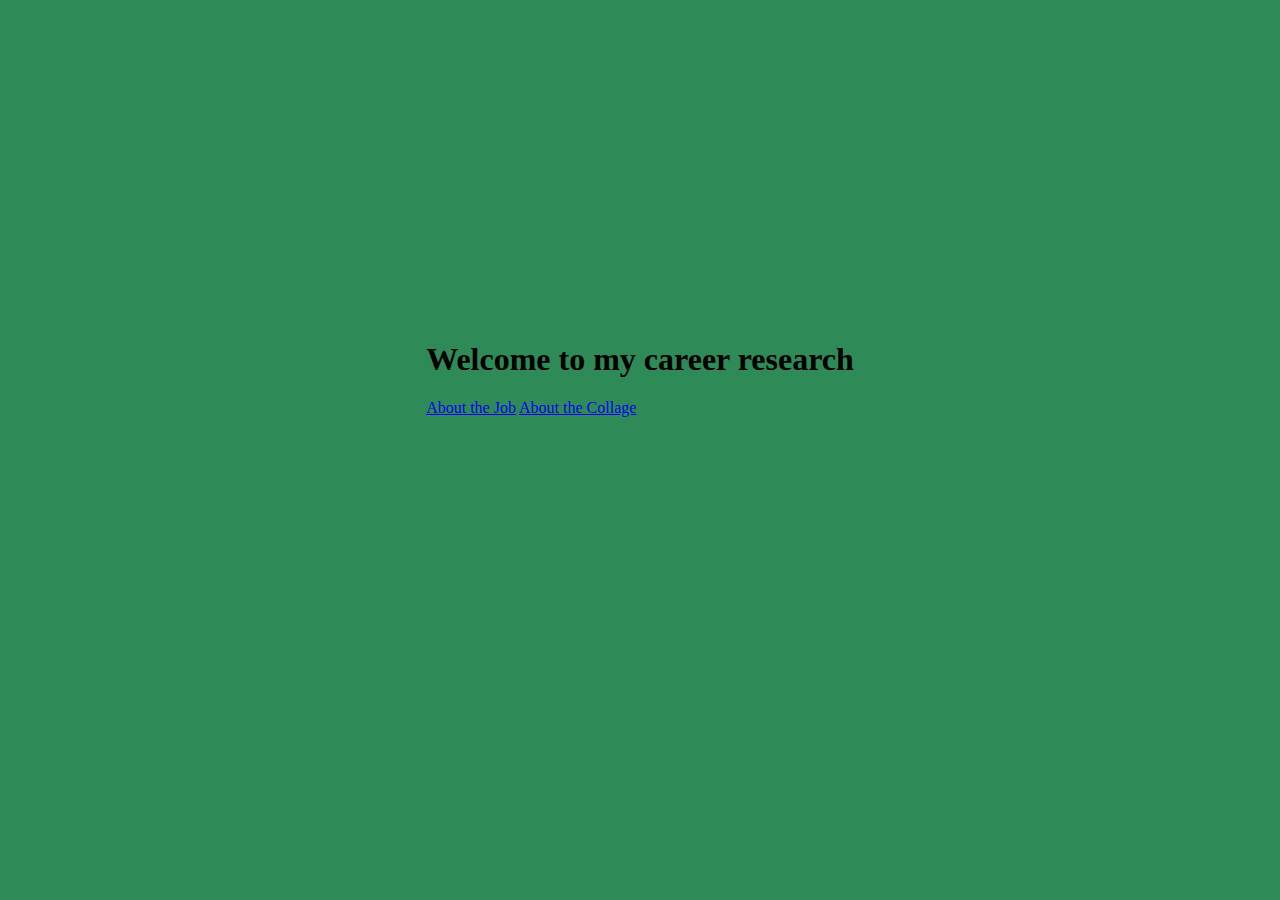
<file: index.html>
<!DOCTYPE html>
<!--
To change this license header, choose License Headers in Project Properties.
To change this template file, choose Tools | Templates
and open the template in the editor.
-->
<html>
    <head>
        <title>TODO supply a title</title>
        <meta charset="UTF-8">
        <meta name="viewport" content="width=device-width, initial-scale=1.0">
        <link href="final project.css" rel="stylesheet" type="text/css"/>
    </head>
    <body id="page1">
        <h1 id="welcome">Welcome to my career research</h1>
        <div id="1">
            <a href="page2.html">About the Job</a>
            <a href="page3.html">About the Collage</a>
        
        
        
        </div>
    </body>
</html>
</file>
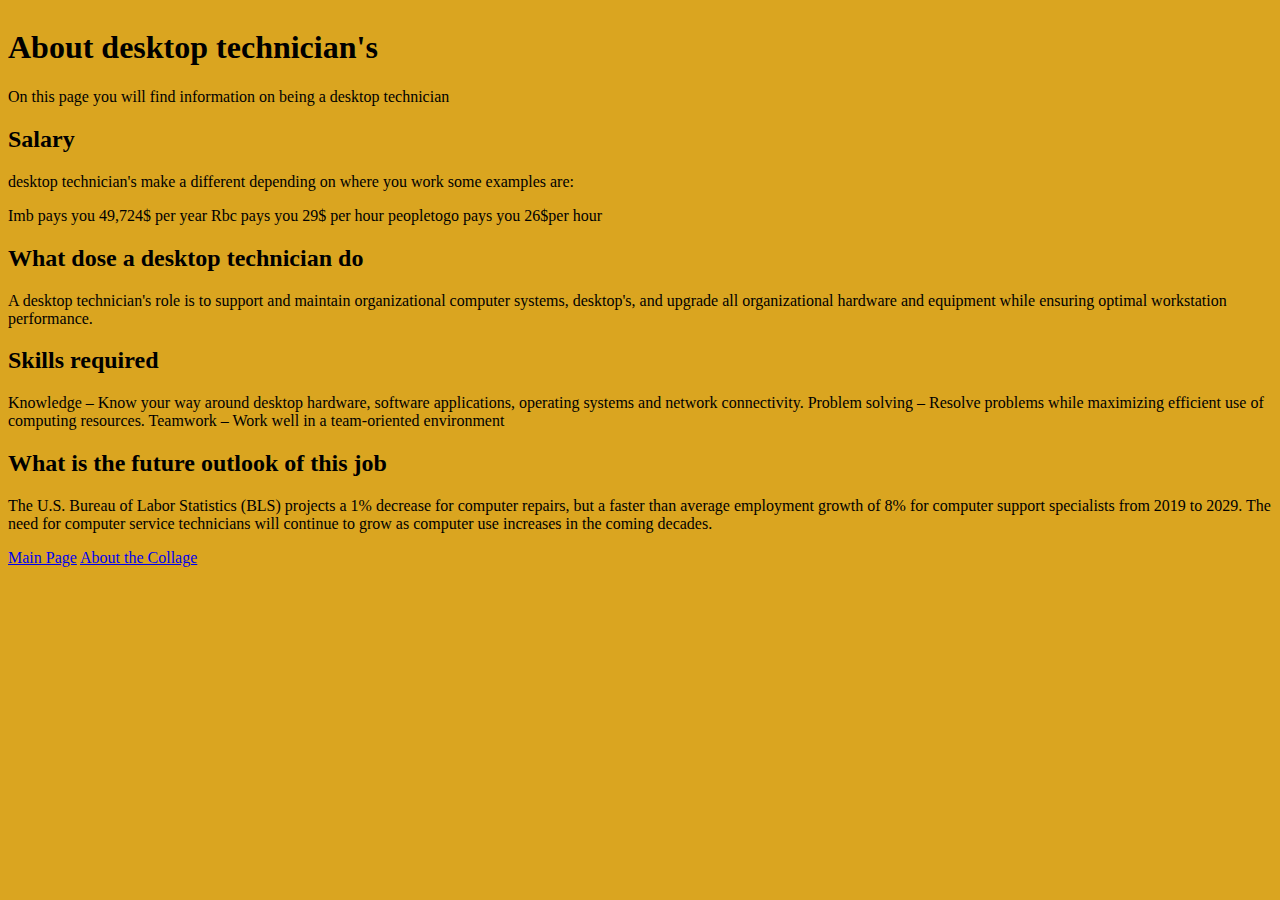
<file: page2.html>
<!DOCTYPE html>
<!--
To change this license header, choose License Headers in Project Properties.
To change this template file, choose Tools | Templates
and open the template in the editor.
-->
<html>
    <head>
        <title>TODO supply a title</title>
        <meta charset="UTF-8">
        <meta name="viewport" content="width=device-width, initial-scale=1.0">
        <link href="final project.css" rel="stylesheet" type="text/css"/>
    </head>
 
    <body id="page2">
        <div>
            <header id='inro'><h1>About desktop technician's </h1></header>
            
            <nav>On this page you will find information on being a desktop technician</nav>
            
            <section>
                <h2>Salary</h2>
                <p> desktop technician's make a different depending on where you work some examples are:</p>
                <p>Imb pays you 49,724$ per year Rbc pays you 29$ per hour peopletogo pays you 26$per hour </p>
            </section>
            
            <section>   
                <h2>What dose a desktop technician do</h2>
                <p>
                    A desktop technician's role is to support and maintain organizational computer systems, desktop's, and upgrade
                    all organizational hardware and equipment while ensuring optimal workstation performance.
                </p>
            </section>
           
            <section>
                <h2>Skills required</h2>
                <P>
                  Knowledge – Know your way around desktop hardware, software applications, operating systems and network connectivity. Problem solving – Resolve problems while maximizing efficient use of computing resources. Teamwork – Work well in a team-oriented environment
  
                </P>
            </section>
            
            <section>
                <h2>What is the future outlook of this job</h2>
                <P>
                    The U.S. Bureau of Labor Statistics (BLS) projects a 1% decrease for computer repairs, but a faster than average employment growth of 8% for computer support specialists from 2019 to 2029. The need for computer service technicians will continue to grow as computer use increases in the coming decades.
                </P>
            </section>
            
            <footer id='links'>
                <a href="index.html">Main Page</a>
                <a href="page3.html">About the Collage</a>
            </footer>
<iframe width="560" height="315" src="https://www.youtube.com/embed/Z2jIPqAM84g" title="YouTube video player" frameborder="0" allow="accelerometer; autoplay; clipboard-write; encrypted-media; gyroscope; picture-in-picture" allowfullscreen></iframe>
        
        </div>
    </body>
</html>
</file>
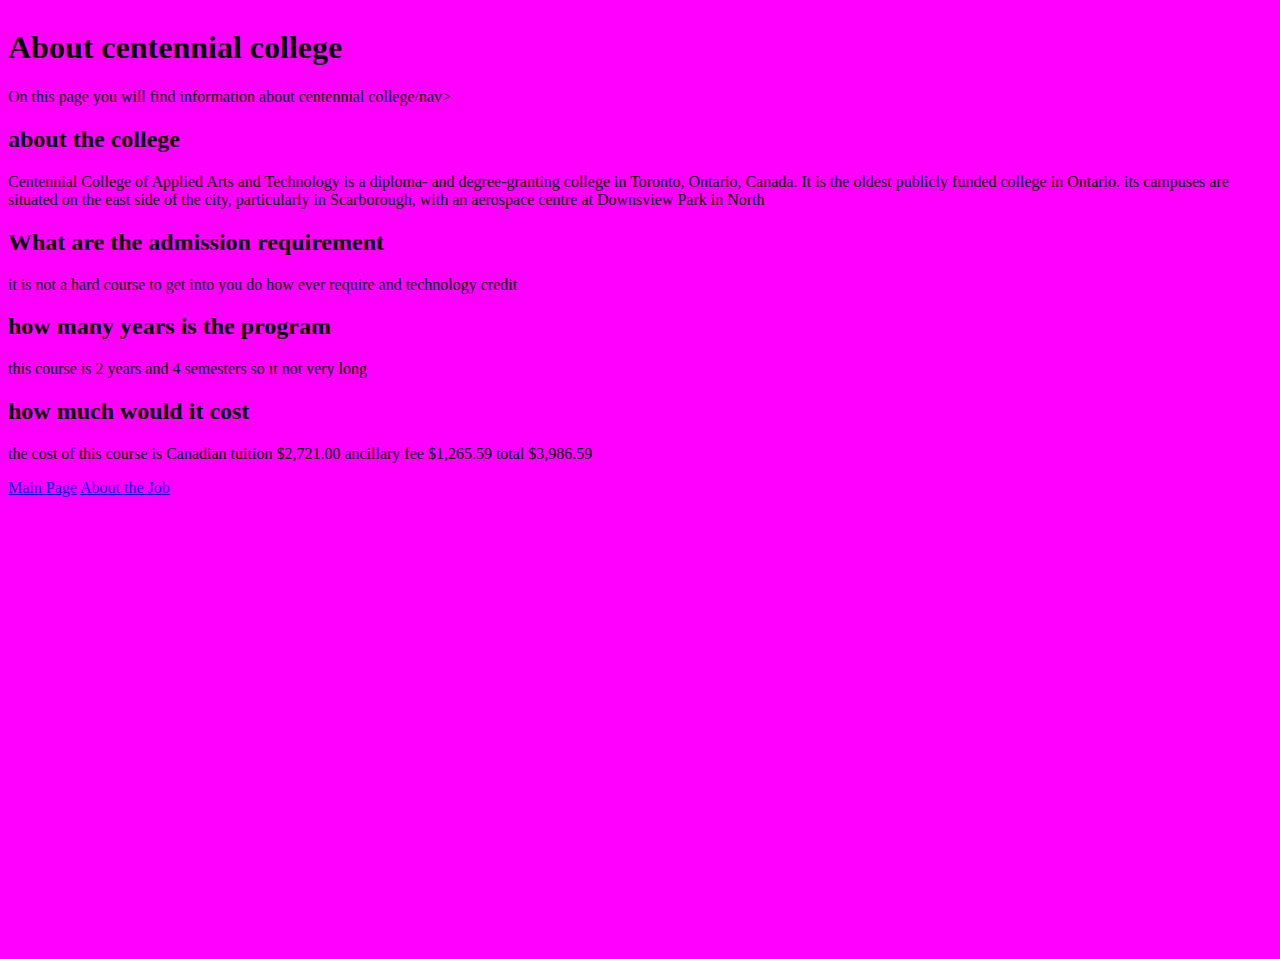
<file: page3.html>
<!DOCTYPE html>
<!--
To change this license header, choose License Headers in Project Properties.
To change this template file, choose Tools | Templates
and open the template in the editor.
-->
<html>
    <head>
        <title>TODO supply a title</title>
        <meta charset="UTF-8">
        <meta name="viewport" content="width=device-width, initial-scale=1.0">
        <link href="final project.css" rel="stylesheet" type="text/css"/>
    </head>
    <body id="page3">
        <div>
            <header><h1>About centennial college</h1></header>
            
            <nav>On this page you will find information about centennial college/nav>
            
            <section>
                <h2>about the college</h2>
                <p>  
                 Centennial College of Applied Arts and Technology is a diploma- and degree-granting college in Toronto, Ontario, Canada. It is the oldest publicly funded college in Ontario. its campuses are situated on the east side of the city, particularly in Scarborough, with an aerospace centre at Downsview Park in North   
                </p>
            </section>
            
            <section>   
                <h2>What are the admission requirement </h2>
                <p>
                      it is not a hard course to get into you do how ever require and technology credit 
                </p>
            </section>
           
            <section>
                <h2>how many years is the program</h2>
                <P>
                  this course is 2 years and 4 semesters so it not very long 

                </P>
            </section>
            
            <section>
                <h2>how much would it cost</h2>
                <P>
                  the cost of this course is Canadian tuition $2,721.00     ancillary fee   $1,265.59      total       $3,986.59
                </P>
            </section>
            
            <footer>    
            <a href="index.html">Main Page</a>
            <a href="page2.html">About the Job</a>
            </footer>
                <iframe src="https://www.google.com/maps/embed?pb=!1m18!1m12!1m3!1d92196.38087355596!2d-79.29917966226367!3d43.77001692360879!2m3!1f0!2f0!3f0!3m2!1i1024!2i768!4f13.1!3m3!1m2!1s0x89d4d0f21fd9078f%3A0x46e3fe92c0cd2b18!2sCentennial%20College!5e0!3m2!1sen!2sca!4v1634312962066!5m2!1sen!2sca" width="600" height="450" style="border:0;" allowfullscreen="" loading="lazy"></iframe>
        </div>
    </body>
</html>
</file>
<file: final project.css>
#page1 {
    background-color: seagreen;
    display: grid;
    place-content: center;
    height: 80vh;
}

#page2 {
    background-color: goldenrod;
    display: grid; 
    place-content: center;
}

#page3 {
    background-color: magenta;
    display: grid;
    place-content: center;
}
</file>
